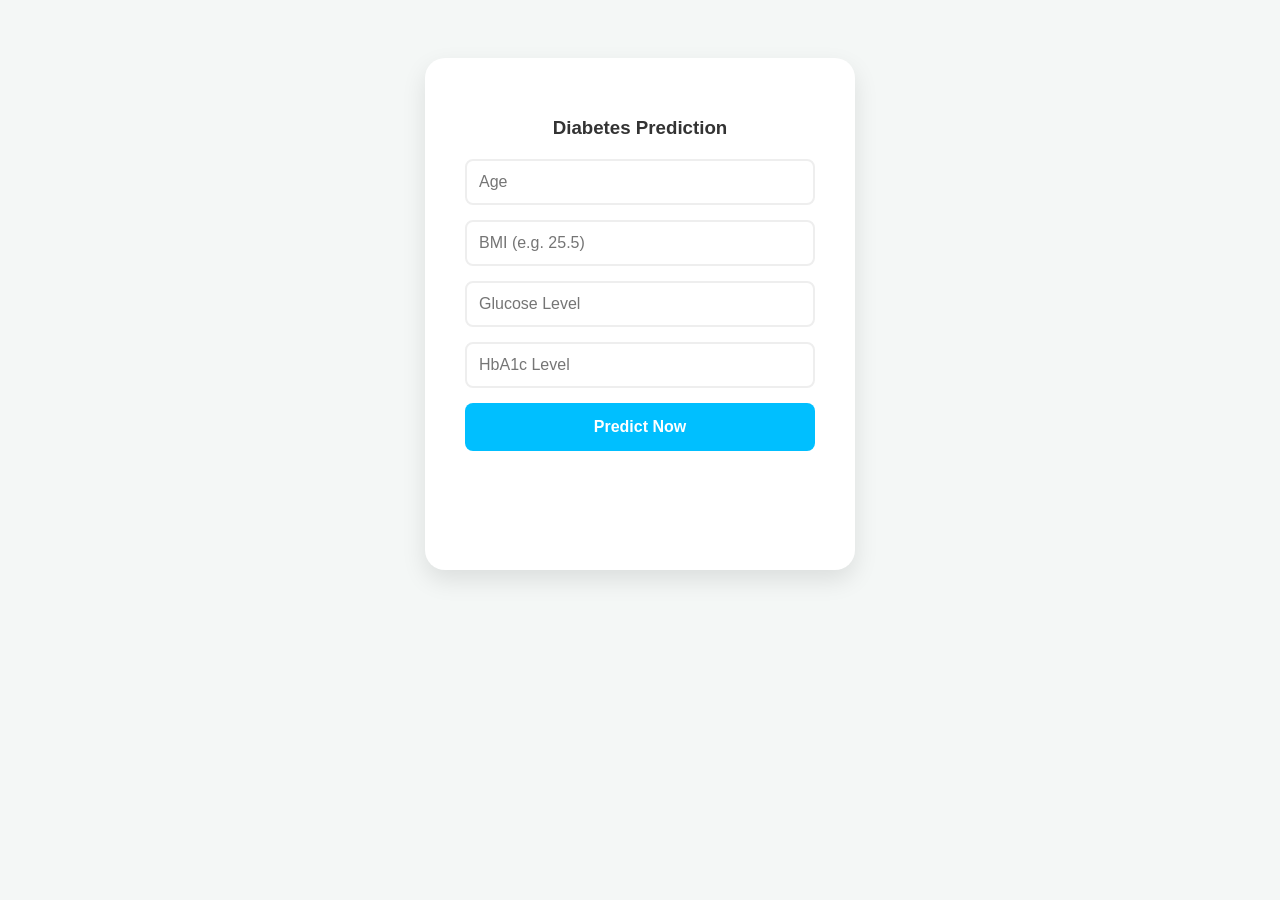
<file: src/main/resources/static/pages/ai.html>
<!DOCTYPE html>
<html lang="en">
<head>
    <meta charset="UTF-8">
    <meta name="viewport" content="width=device-width, initial-scale=1.0">
    <title>AI Diabetes Prediction</title>
    <style>
        body { font-family: sans-serif; display: flex; justify-content: center; padding: 50px; background-color: #f4f7f6; }
        .ai-card { background: white; padding: 40px; border-radius: 20px; box-shadow: 0 10px 25px rgba(0,0,0,0.1); text-align: center; width: 350px; }
        .ai-card h3 { color: #333; margin-bottom: 20px; }
        .ai-form input {
            display: block;
            width: 100%;
            margin: 15px 0;
            padding: 12px;
            border: 2px solid #eee; /* Visible border */
            border-radius: 8px;
            box-sizing: border-box;
            font-size: 16px;
        }
        .ai-form input:focus { border-color: #00bfff; outline: none; }
        .ai-form button {
            width: 100%;
            padding: 15px;
            background: #00bfff;
            color: white;
            border: none;
            border-radius: 8px;
            font-weight: bold;
            cursor: pointer;
            font-size: 16px;
        }
        .ai-form button:hover { background: #008CBA; }
        #result { margin-top: 25px; padding: 15px; border-radius: 8px; font-weight: bold; min-height: 24px; }
        .error { background: #ffebee; color: #c62828; }
        .success { background: #e8f5e9; color: #2e7d32; }
    </style>
</head>
<body>

<div class="ai-card">
    <h3>Diabetes Prediction</h3>
    <div class="ai-form">
        <input type="number" id="age" placeholder="Age" required>
        <input type="number" id="bmi" placeholder="BMI (e.g. 25.5)" step="0.1" required>
        <input type="number" id="glucose" placeholder="Glucose Level" required>
        <input type="number" id="hba1c" placeholder="HbA1c Level" step="0.1" required>

        <button type="button" onclick="predict()">Predict Now</button>
        <div id="result"></div>
    </div>
</div>

<script>
async function predict() {
    const resDiv = document.getElementById("result");
    const inputs = {
        age: document.getElementById("age").value,
        bmi: document.getElementById("bmi").value,
        glucose: document.getElementById("glucose").value,
        hba1c: document.getElementById("hba1c").value
    };

    if (Object.values(inputs).some(v => !v)) {
        resDiv.className = "error";
        resDiv.innerText = "⚠️ Please fill all fields";
        return;
    }

    resDiv.className = "";
    resDiv.innerText = "⏳ Processing...";

    try {
        const response = await fetch("http://localhost:8080/api/predict-diabetes", {
            method: "POST",
            headers: { "Content-Type": "application/json" },
            body: JSON.stringify({
                features: [
                    parseFloat(inputs.age),
                    parseFloat(inputs.bmi),
                    parseFloat(inputs.glucose),
                    parseFloat(inputs.hba1c)
                ]
            })
        });

        const data = await response.json();
        
        if (response.ok) {
            resDiv.className = data.prediction === 1 ? "error" : "success";
            resDiv.innerText = data.message || (data.prediction === 1 ? "High Risk" : "Low Risk");
        } else {
            throw new Error(data.error || "Server error");
        }
    } catch (error) {
        resDiv.className = "error";
        resDiv.innerText = "❌ Error: " + error.message;
        console.error("Fetch error:", error);
    }
}
</script>
</body>
</html>
</file>
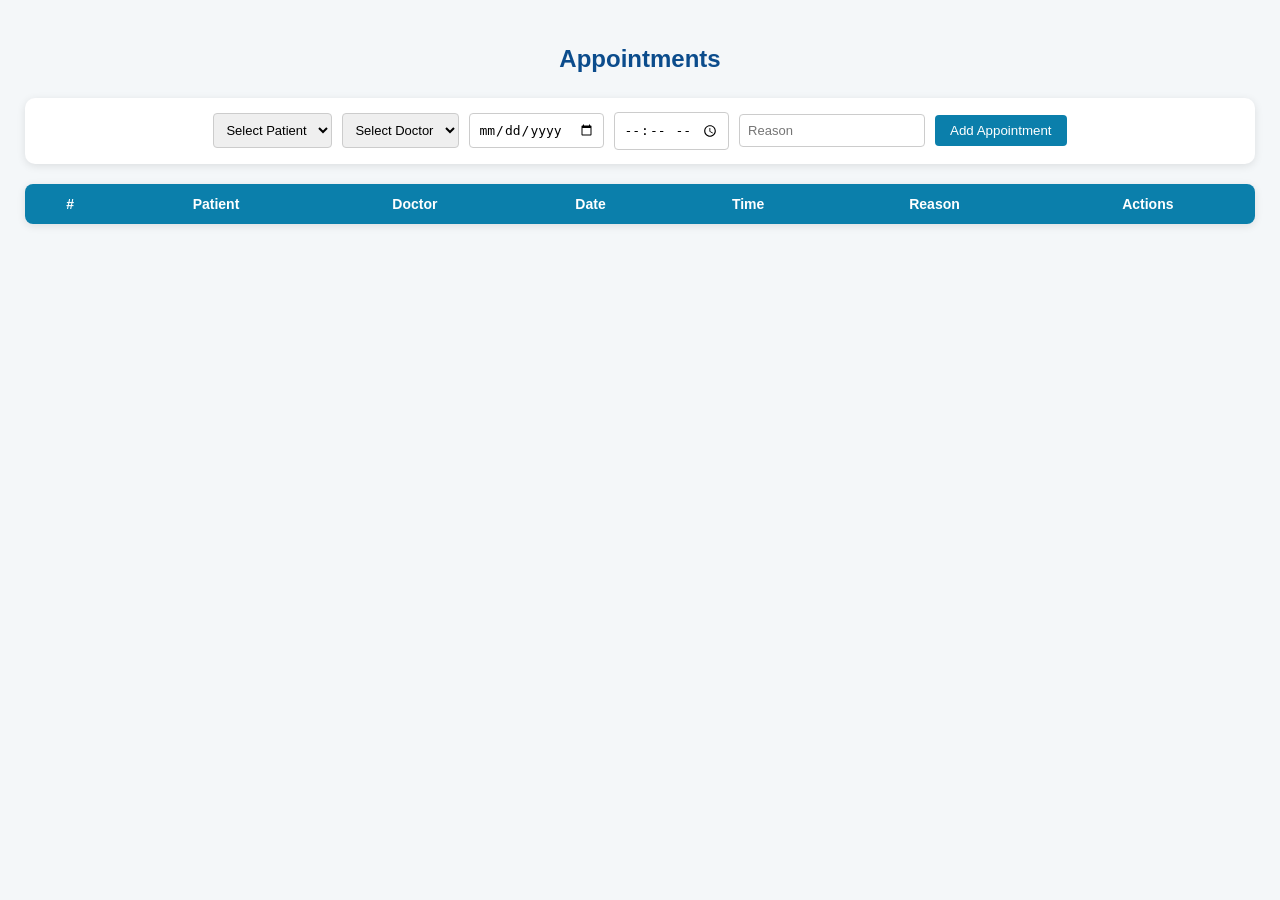
<file: src/main/resources/static/pages/appointments.html>
<!DOCTYPE html>
<html lang="en">
<head>
<meta charset="UTF-8">
<title>Appointments</title>
<meta name="viewport" content="width=device-width, initial-scale=1.0">

<style>
body {
    font-family: Arial, sans-serif;
    background: #f4f7f9;
    margin: 0;
    padding: 25px;
}

h2 {
    text-align: center;
    color: #0b4c8c;
    margin-bottom: 25px;
}

.form-box {
    background: #fff;
    padding: 14px;
    border-radius: 10px;
    box-shadow: 0 2px 8px rgba(0,0,0,0.1);
    display: flex;
    justify-content: center;
    align-items: center;
    gap: 10px;
    margin-bottom: 20px;
}

.form-box select,
.form-box input {
    padding: 8px;
    border: 1px solid #ccc;
    border-radius: 4px;
    font-size: 13px;
}

.form-box button {
    background: #0b7fab;
    color: white;
    border: none;
    padding: 8px 15px;
    border-radius: 4px;
    cursor: pointer;
}

.form-box button:hover {
    background: #095f82;
}

table {
    width: 100%;
    border-collapse: collapse;
    background: white;
    border-radius: 8px;
    overflow: hidden;
    box-shadow: 0 2px 8px rgba(0,0,0,0.1);
}

th {
    background: #0b7fab;
    color: white;
    padding: 12px;
    font-size: 14px;
}

td {
    padding: 10px;
    text-align: center;
    border: 1px solid #ddd;
    font-size: 14px;
}

.action-btn {
    border: none;
    padding: 6px 10px;
    border-radius: 4px;
    cursor: pointer;
    font-size: 12px;
}

.delete {
    background: #f44336;
    color: white;
}
</style>
</head>

<body>

<h2>Appointments</h2>

<div class="form-box">
    <select id="patientSelect">
        <option value="">Select Patient</option>
    </select>

    <select id="doctorSelect">
        <option value="">Select Doctor</option>
    </select>

    <input type="date" id="date">
    <input type="time" id="time">
    <input type="text" id="reason" placeholder="Reason">

    <button onclick="addAppointment()">Add Appointment</button>
</div>

<table>
    <thead>
        <tr>
            <th>#</th>
            <th>Patient</th>
            <th>Doctor</th>
            <th>Date</th>
            <th>Time</th>
            <th>Reason</th>
            <th>Actions</th>
        </tr>
    </thead>
    <tbody id="tableBody"></tbody>
</table>

<script>
const APPOINTMENT_API = "http://localhost:8080/api/appointments";
const PATIENT_API = "http://localhost:8080/api/patients";
const DOCTOR_API = "http://localhost:8080/api/doctors";

// LOAD PATIENTS
async function loadPatients() {
    try {
        const res = await fetch(PATIENT_API);
        const data = await res.json();

        console.log("Patients:", data);

        const select = document.getElementById("patientSelect");
        select.innerHTML = '<option value="">Select Patient</option>';

        data.forEach(p => {
            const patientName = p.name || p.patientName;
            if (patientName) {
                select.innerHTML += `<option value="${patientName}">${patientName}</option>`;
            }
        });
    } catch (error) {
        console.error("Error loading patients:", error);
    }
}

// LOAD DOCTORS
async function loadDoctors() {
    try {
        const res = await fetch(DOCTOR_API);
        const data = await res.json();

        console.log("Doctors:", data);

        const select = document.getElementById("doctorSelect");
        select.innerHTML = '<option value="">Select Doctor</option>';

        data.forEach(d => {
            const doctorName = d.name || d.doctorName;
            if (doctorName) {
                select.innerHTML += `<option value="${doctorName}">${doctorName}</option>`;
            }
        });
    } catch (error) {
        console.error("Error loading doctors:", error);
    }
}

// LOAD APPOINTMENTS
async function loadAppointments() {
    try {
        const res = await fetch(APPOINTMENT_API);
        const data = await res.json();

        console.log("Appointments:", data);

        const table = document.getElementById("tableBody");
        table.innerHTML = "";

        data.forEach((a, index) => {
            table.innerHTML += `
            <tr>
                <td>${index + 1}</td>
                <td>${a.patientName || "-"}</td>
                <td>${a.doctorName || "-"}</td>
                <td>${a.date || "-"}</td>
                <td>${a.time || "-"}</td>
                <td>${a.reason || "-"}</td>
                <td>
                    <button class="action-btn delete" onclick="deleteAppointment(${a.id})">Delete</button>
                </td>
            </tr>`;
        });
    } catch (error) {
        console.error("Error loading appointments:", error);
    }
}

// ADD APPOINTMENT
async function addAppointment() {
    const appointment = {
        patientName: document.getElementById("patientSelect").value,
        doctorName: document.getElementById("doctorSelect").value,
        date: document.getElementById("date").value,
        time: document.getElementById("time").value,
        reason: document.getElementById("reason").value
    };

    try {
        await fetch(APPOINTMENT_API, {
            method: "POST",
            headers: { "Content-Type": "application/json" },
            body: JSON.stringify(appointment)
        });

        loadAppointments();

        document.getElementById("patientSelect").value = "";
        document.getElementById("doctorSelect").value = "";
        document.getElementById("date").value = "";
        document.getElementById("time").value = "";
        document.getElementById("reason").value = "";

    } catch (error) {
        console.error("Error adding appointment:", error);
    }
}

// DELETE APPOINTMENT
async function deleteAppointment(id) {
    try {
        await fetch(APPOINTMENT_API + "/" + id, {
            method: "DELETE"
        });

        loadAppointments();
    } catch (error) {
        console.error("Error deleting appointment:", error);
    }
}

// AUTO LOAD
loadPatients();
loadDoctors();
loadAppointments();
</script>

</body>
</html>
</file>
